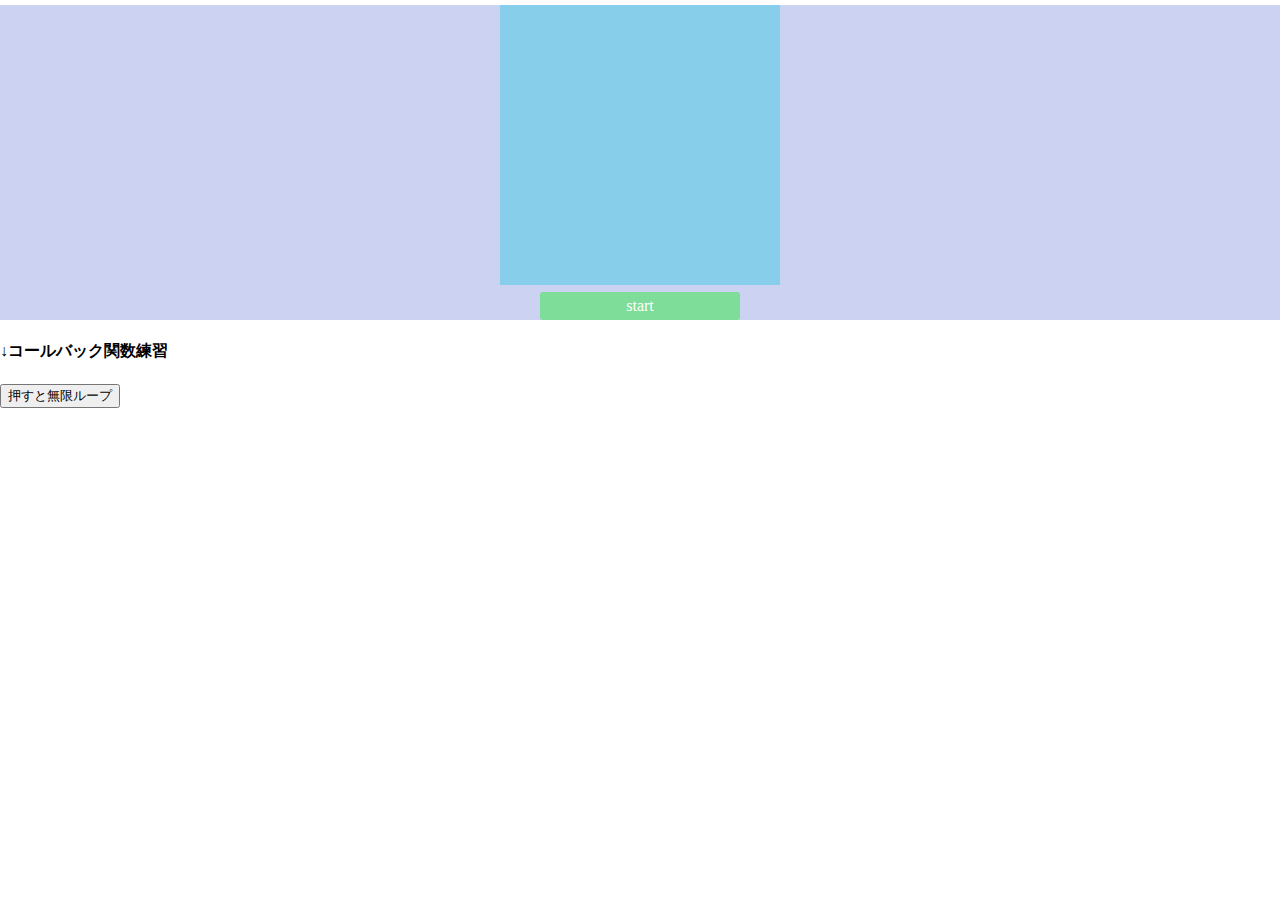
<file: index.html>
<!DOCTYPE html>
<html lang="en">
<head>
  <meta charset="UTF-8">
  <meta name="viewport" content="width=device-width, initial-scale=1.0">
  <title>ピンポン</title>
  <!-- <link rel="stylesheet" href="css/reset.css"> -->
  <link rel="stylesheet" href="css/style.css">

</head>
<body>

  <div id="container">
    <canvas width="280" height="280" id='mycanvas'>
      Canvasに対応したブラウザを用意してください。
    </canvas>
    <div id="btn">start</div>
  </div>





<h4>↓コールバック関数練習</h4>
<button id="btn2">押すと無限ループ</button>


<script
  src="https://code.jquery.com/jquery-3.5.1.min.js"
  integrity="sha256-9/aliU8dGd2tb6OSsuzixeV4y/faTqgFtohetphbbj0="
  crossorigin="anonymous"></script>
  <script src="js/main.js"></script>
</body>
</html>
</file>
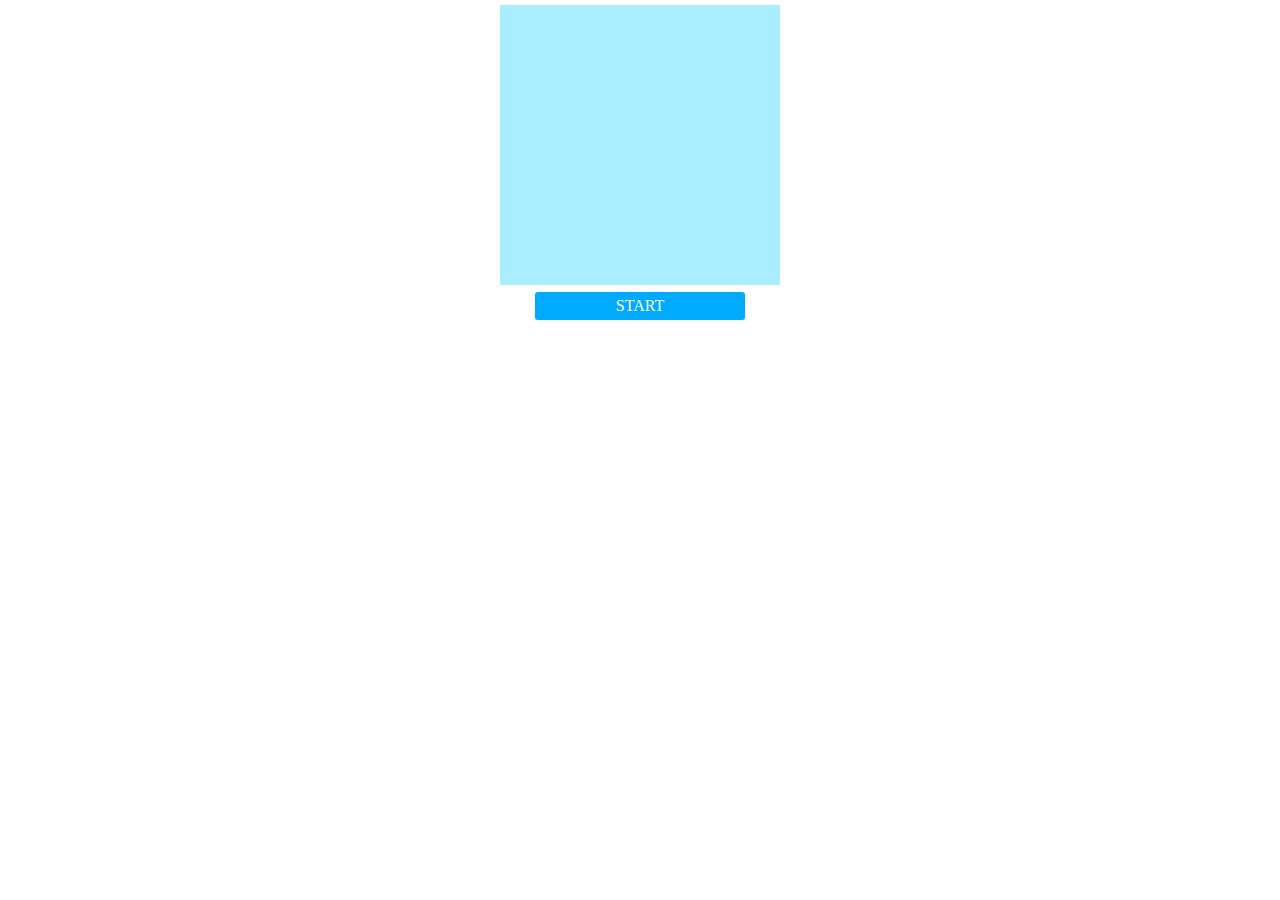
<file: pinpon.html>
<!DOCTYPE html>
<html lang="ja">
<head>
    <meta charset="utf-8">
    <title>PONG GAME</title>
    <style>
        body {
            margin: 0;
            font-family: "Century Gothic";
            font-size: 16px;
        }
        #container {
            text-align: center;
            margin: 5px auto;
        }
        #mycanvas {
            background: #AAEDFF;
        }
        #btn {
            margin: 3px auto;
            width: 200px;
            padding: 5px;
            background: #00AAFF;
            color: #FFFFFF;
            border-radius: 3px;
            cursor: pointer;
        }
        #btn:hover {
            opacity: 0.8;
        }
    </style>
</head>
<body>
    <div id="container">
        <canvas width="280" height="280" id="mycanvas">
            Canvasに対応したブラウザを用意してください。
        </canvas>
        <div id="btn">START</div>
    </div>
    <script src="https://ajax.googleapis.com/ajax/libs/jquery/1.11.0/jquery.min.js"></script>
    <script>
        $(function() {
            var ctx,
                myPaddle,
                myBall,
                mouseX,
                score,
                scoreLabel,
                isPlaying = false,
                timerId;

            var canvas = document.getElementById('mycanvas');
            if (!canvas || !canvas.getContext) return false;
            ctx = canvas.getContext('2d');

            var Label = function(x, y) {
                this.x = x;
                this.y = y;
                this.draw = function(text) {
                    ctx.font = 'bold 14px "Century Gothic"';
                    ctx.fillStyle = '#00AAFF';
                    ctx.textAlign = 'left';
                    ctx.fillText(text, this.x, this.y);
                }
            }

            var Ball = function(x, y, vx, vy, r) {
                this.x = x;
                this.y = y;
                this.vx = vx;
                this.vy = vy;
                this.r = r;
                this.draw = function() {
                    ctx.beginPath();
                    ctx.fillStyle = '#FF0088';
                    ctx.arc(this.x, this.y, this.r, 0, 2*Math.PI, true);
                    ctx.fill();
                };
                this.move = function() {
                    this.x += this.vx;
                    this.y += this.vy;
                    // 左端 or 右端
                    if (this.x + this.r > canvas.width || this.x - this.r < 0) {
                        this.vx *= -1;
                    }
                    // 上
                    if (this.y - this.r < 0) {
                        this.vy *= -1;
                    }
                    // 下
                    if (this.y + this.r > canvas.height) {
                        // alert("game over");
                        isPlaying = false;
                        $('#btn').text('REPLAY?').fadeIn();
                    }
                };
                this.checkCollision = function(paddle) {
                    if ((this.y + this.r > paddle.y && this.y + this.r < paddle.y + paddle.h) &&
                        (this.x > paddle.x - paddle.w / 2 && this.x < paddle.x + paddle.w / 2)) {
                        this.vy *= -1;
                        score++;
                        if (score % 3 === 0) {
                            this.vx *= 1.2;
                            paddle.w *= 0.8;
                        }
                    }
                }
            }

            var Paddle = function(w, h) {
                this.w = w;
                this.h = h;
                this.x = canvas.width / 2;
                this.y = canvas.height - 30;
                this.draw = function() {
                    ctx.fillStyle = '#00AAFF';
                    ctx.fillRect(this.x - this.w / 2, this.y, this.w, this.h);
                };
                this.move = function() {
                    this.x = mouseX - $('#mycanvas').offset().left;
                }
            };

            function rand(min, max) {
                return Math.floor(Math.random() * (max - min + 1)) + min;
            }
            
            function init() {
                score = 0;
                isPlaying = true;
                myPaddle = new Paddle(100, 10);
                myBall = new Ball(rand(50, 250), rand(10, 80), rand(3, 8), rand(3, 8), 6);
                scoreLabel = new Label(10, 25);
                scoreLabel.draw('SCORE: ' + score);
            }

            function clearStage() {
                ctx.fillStyle = '#AAEDFF';
                ctx.fillRect(0, 0, canvas.width, canvas.height);
            }

            function update() {
                clearStage();
                scoreLabel.draw('SCORE: ' + score);
                myPaddle.draw();
                myPaddle.move();
                myBall.draw();
                myBall.move();
                myBall.checkCollision(myPaddle);
                timerId = setTimeout(function() {
                    update();
                }, 30);
                if (!isPlaying) clearTimeout(timerId);
            }

            $('#btn').click(function() {
                $(this).fadeOut();
                init();
                update();
            });

            $('body').mousemove(function(e) {
                mouseX = e.pageX;
            });
        });
    </script>
</body>
</html>
</file>
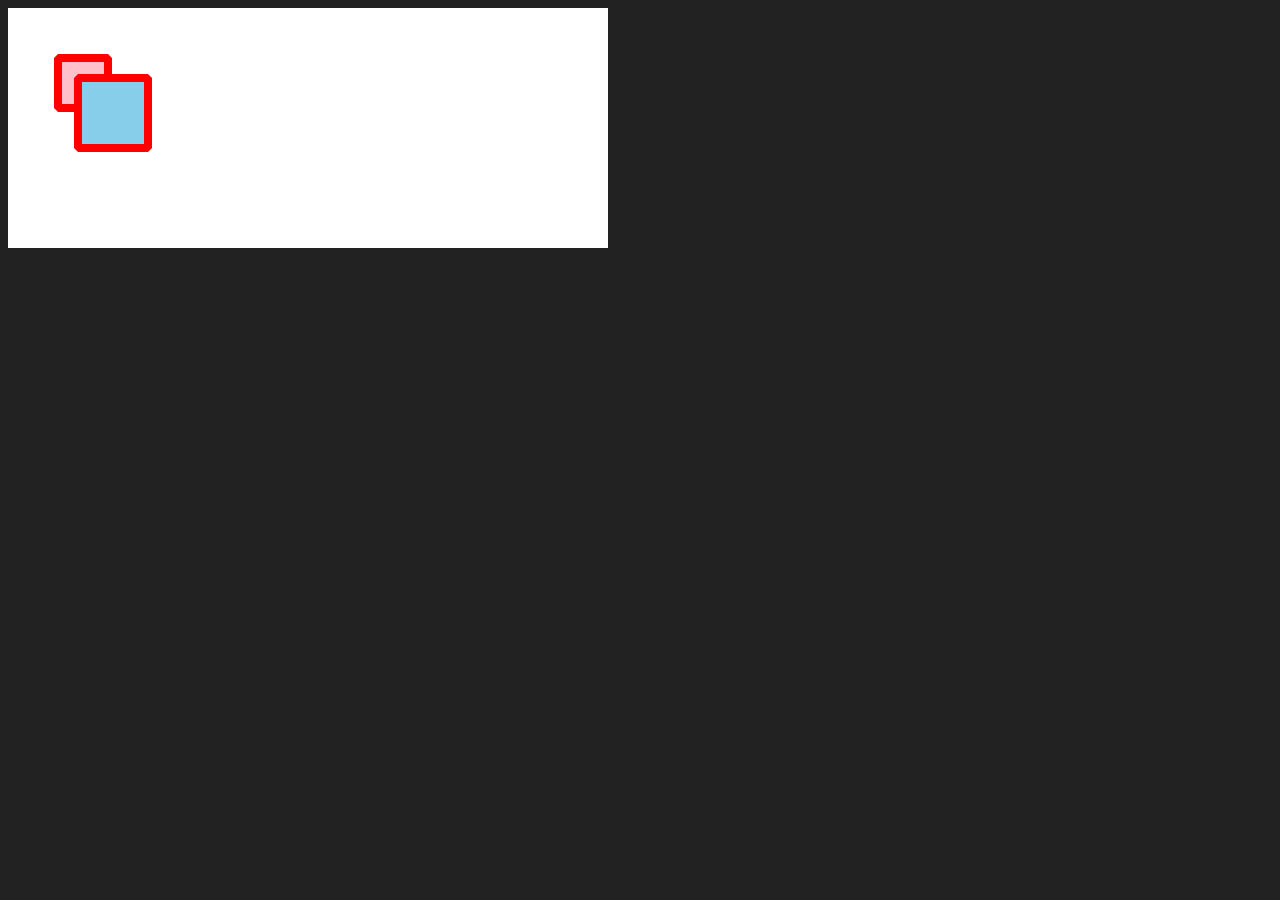
<file: js/canvas.html>
<!DOCTYPE html>
<html lang="en">
<head>
  <meta charset="UTF-8">
  <meta name="viewport" content="width=device-width, initial-scale=1.0">
  <title>canvas練習</title>
  <link rel="stylesheet" href="css/canvas.css">
</head>
<body>
  
<canvas width="600" height="240">
Canvas not sapported
<!-- canvasの中に書く文字はブラウザの環境でcanvasが読み込まれなかった際に表示される -->

</canvas>







<script>
  'use strict';
  {

   function draw() {
    const canvas = document.querySelector('canvas');//canvas要素を取得
    if( typeof canvas.getContext === 'undefined')//ここでやっていることはブラウザがcanvasをサポートしているか
    //()ないの記述はメソットが定義されているかを調べ、定義されていなければここでreturnを返させ処理を止めている。
    {
      return;
    }
    const ctx = canvas.getContext('2d');//描画に必要なコンテクストオブジェクトを取得（getContextとはメソッド / 平面描写をする時は('2d')をする。
    //コンテクストとは絵筆の様なものと覚える（これを使って色を設定したり、描画するから）
      
     // ctx.fillRect(x, y, width, height);を定義（右５０、下に５０進んだ地点から幅、高さ５０の四角を描画している
     
     ctx.fillStyle = 'pink';//塗り潰しの色指定
     ctx.fillRect(50, 50, 50, 50);
     ctx.strokeStyle='#f00';//枠線の色を指定（色の指定は対象の線や塗り潰しより上で定義しないと反応しない）
     ctx.lineWidth =8;//pxは不要
     ctx.lineJoin = 'round';// lineJoinは線が繋がる部分の描画をいろいろ指定可能
     ctx.lineJoin = 'bevel';//角を斜めにして面取りしてる
     ctx.strokeRect(50, 50, 50, 50);

     //注意点上でctx.〇〇で設定した内容は以降の描画にも反映される。
     //基本後から描画した図形が上に来る
     //変更したい場合は都度記述が必要
     ctx.fillStyle ='skyblue'
     ctx.fillRect(70, 70, 70, 70);
     ctx.strokeRect(70, 70, 70, 70);


     //fillRectは塗り潰された四角
     //strokeRectは枠だけの四角
}

   draw();







  }
</script>

</body>
</html>
</file>
<file: css/style.css>
* {
  box-sizing: border-box;
  /* 事前に入れておくとpaddingのサイズがboxの指定に含まれるようになる */
}

html{
  font-size: 62.5%;
  /* これで1rem=10pxに */
}




body{
  margin:0;
  font-size: 1.6rem;
}

#container{
  text-align: center;
  background-color:rgba(129, 145, 223, 0.411);
  margin:5px auto;
}

#mycanvas{
  background: skyblue;
}

#btn{
  margin:3px auto;
  width: 200px;
  padding:5px;
  background: rgb(126, 221, 153);
  color:white;
  border-radius: 3px;
  cursor: pointer;
}

#btn:hover{
  opacity: 0.8;
}
</file>
<file: js/css/canvas.css>
body{
  background: #222;
}

canvas {
  background: #fff;
}
</file>
